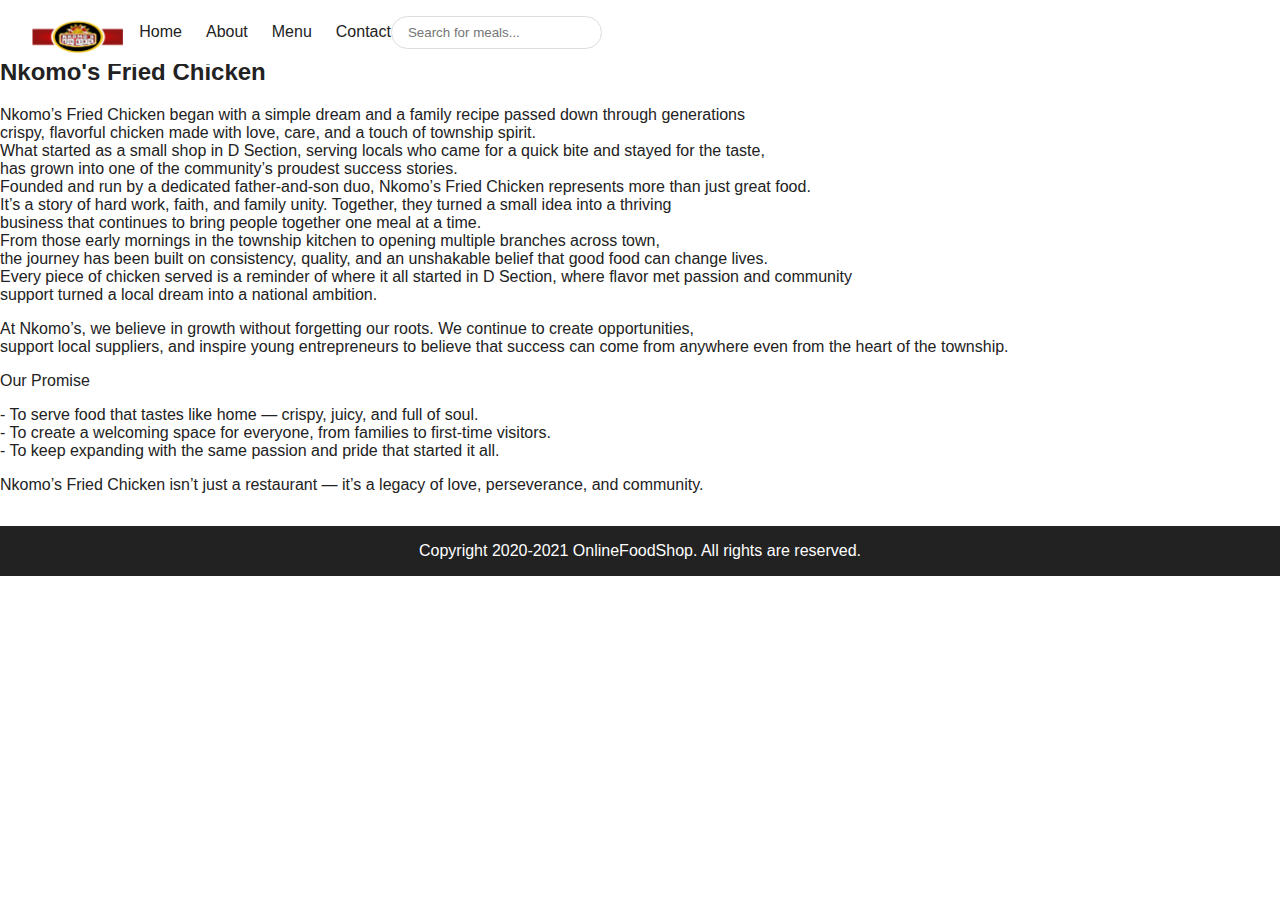
<file: About.html>
<link rel="stylesheet" href="styles.css">
<nav id="navbar" class="navbar">
  <div class="nav-left">
    <img src="Nkomo Logo.png" alt="Logo" class="logo" />
    <ul id="navcontent">
      <li><a href="index.html">Home</a></li>
      <li><a href="About.html">About</a></li>
      <li><a href="Menu.html">Menu</a></li>
      <li><a href="contact.html">Contact</a></li>
    </ul>
  </div>
  <div class="nav-right">
    <input type="text" placeholder="Search for meals..." class="search-bar"/>
    <a href="#"><i class="fa fa-user"></i></a>
    <a href="#"><i class="fa fa-shopping-cart"></i></a>
  </div>
</nav>
<div class ="heading_container">
  <h1 class="about-heading">About us</h1>
</div>
<body class="abt-body">
  <section class="para1">
    <h2 class= "about-subheading">Nkomo's Fried Chicken</h2>
    <p class = "about-paragraph">
      Nkomo’s Fried Chicken began with a simple dream and a family recipe passed down through generations <br> 
      crispy, flavorful chicken made with love, care, and a touch of township spirit.<br>
      What started as a small shop in D Section, serving locals who came for a quick bite and stayed for the taste, <br>
      has grown into one of the community’s proudest success stories.<br>
      Founded and run by a dedicated father-and-son duo, Nkomo’s Fried Chicken represents more than just great food. <br> 
      It’s a story of hard work, faith, and family unity. Together, they turned a small idea into a thriving<br> 
      business that continues to bring people together one meal at a time.<br>
      From those early mornings in the township kitchen to opening multiple branches across town,<br> 
      the journey has been built on consistency, quality, and an unshakable belief that good food can change lives.<br> 
      Every piece of chicken served is a reminder of where it all started in D Section, where flavor met passion and community<br>
      support turned a local dream into a national ambition.

      <p>At Nkomo’s, we believe in growth without forgetting our roots. We continue to create opportunities, <br> 
        support local suppliers, and inspire young entrepreneurs to believe that success can come from anywhere even from the heart of the township. <br>

    <p>Our Promise</p>

<p>- To serve food that tastes like home — crispy, juicy, and full of soul. <br>

- To create a welcoming space for everyone, from families to first-time visitors. <br>

- To keep expanding with the same passion and pride that started it all. <br>
</p>
<p>Nkomo’s Fried Chicken isn’t just a restaurant — it’s a legacy of love, perseverance, and community.</p>
     </p>
  </section>
</body>
<!-- ...page content... -->
<footer>
  Copyright 2020-2021 OnlineFoodShop. All rights are reserved.
</footer>
</file>
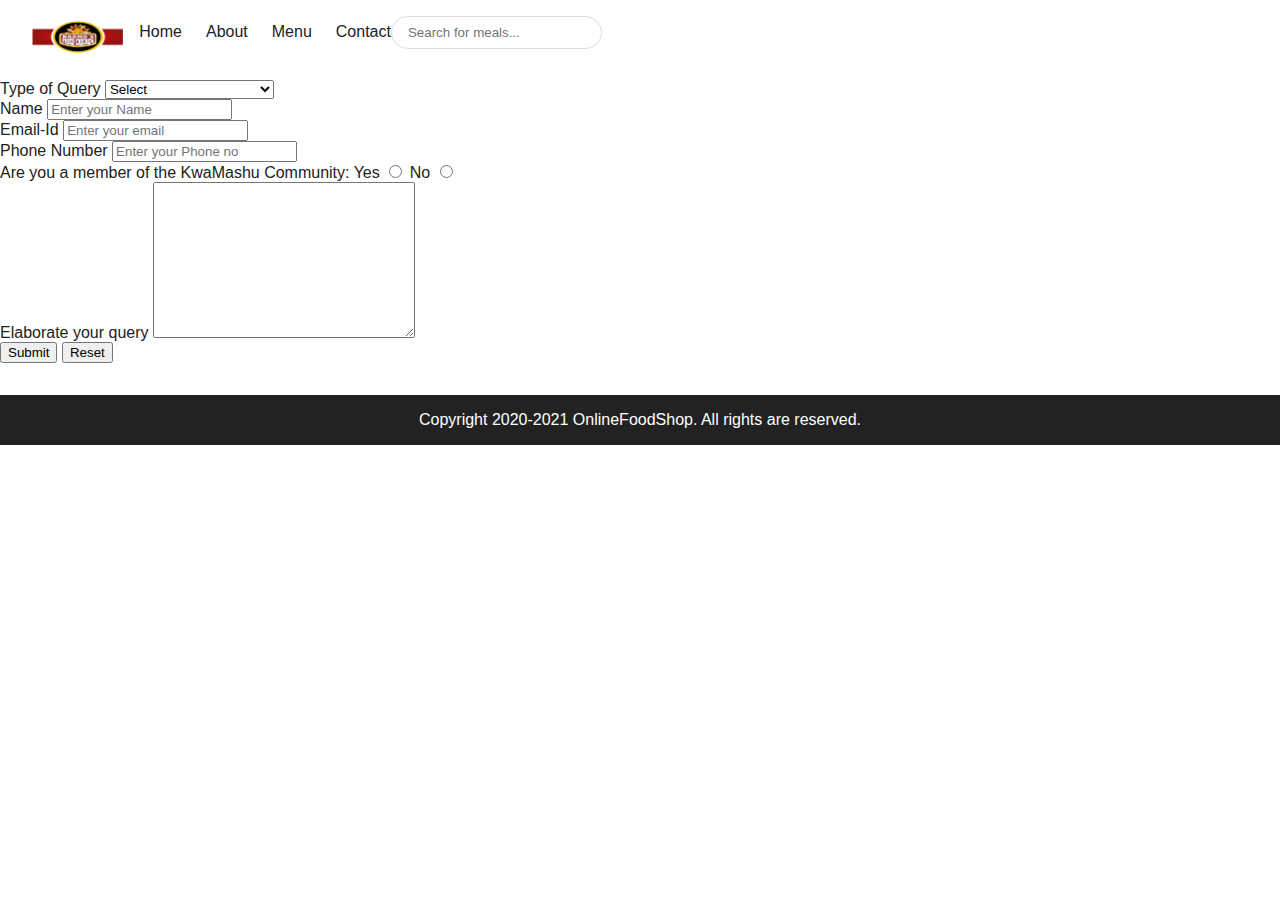
<file: contact.html>
<!--Filename - contact.html-->

<!DOCTYPE html>
<html lang="en">
<head>
    <link rel="stylesheet" href="styles.css">
    <title>ContactUs</title>
</head>
<body>
    <header>
      <nav id="navbar" class="navbar">
        <div class="nav-left">
          <img src="Nkomo Logo.png" alt="Logo" class="logo" />
          <ul id="navcontent">
            <li><a href="index.html">Home</a></li>
            <li><a href="About.html">About</a></li>
            <li><a href="Menu.html">Menu</a></li>
            <li><a href="contact.html">Contact</a></li>
          </ul>
        </div>
        <div class="nav-right">
          <input type="text" placeholder="Search for meals..." class="search-bar"/>
          <a href="#"><i class="fa fa-user"></i></a>
          <a href="#"><i class="fa fa-shopping-cart"></i></a>
        </div>
      </nav>
    </header>
    <div id="ContactUs">
        <h1 class="cont">Contact Us</h1>
        <form action="#">
            <div class="form-shape">
                <label for="query">
                    Type of Query
                </label>
                <select name="myQuery" id="query">
                    <option value="sel" selected>
                        Select
                    </option>
                    <option value="ord">
                        Order related Issues
                    </option>
                    <option value="Site">
                        Site related Issues
                    </option>
                    <option value="fed">
                        Complaint related Issues
                    </option>
                    <option value="others">
                        Others
                    </option>
                </select>
            </div>
            <div class="form-shape">
                <label for="name">Name</label>
                <input type="text" name="myName" id="name"
                    placeholder="Enter your Name">
            </div>
            <div class="form-shape">
                <label for="email">Email-Id</label>
                <input type="email" name="myEmail" id="email"
                    placeholder="Enter your email">
            </div>
            <div class="form-shape">
                <label for="pho">Phone Number</label>
                <input type="phone" name="myPhone" id="pho"
                    placeholder="Enter your Phone no">
            </div>
            <div id="radio">
                Are you a member of the KwaMashu Community:
                Yes <input type="radio" name="eligible">
                No <input type="radio" name="eligible">
            </div>
            <div class="form-shape">
                <label for="message">
                    Elaborate your query
                </label>
                <textarea name="mesg" id="message" cols="30" rows="10">
				</textarea>
            </div>
            <input type="submit" value="Submit">
            <input type="reset" value="Reset">
        </form>
    </div>
    <footer>
  Copyright 2020-2021 OnlineFoodShop. All rights are reserved.
</footer>
</body>
</html>
</file>
<file: styles.css>
/* ...existing code... */
body {
  font-family: 'Segoe UI', Arial, sans-serif;
  margin: 0;
  background: #fff;
  color: #222;
}

.navbar {
  display: flex;
  justify-content: space-between;
  align-items: center;
  background: #fff;
  padding: 0.5rem 2rem;
  box-shadow: none;
  transition: box-shadow 0.2s;
  position: fixed;
  top: 0;
  z-index: 100;
}
.navbar.scrolled {
  box-shadow: 0 2px 8px rgba(0,0,0,0.08);
}
.nav-left {
  display: flex;
  align-items: center;
}
.logo {
  height: 48px;
  margin-right: 1rem;
}
#navcontent {
  display: flex;
  gap: 1.5rem;
  list-style: none;
  margin: 0;
  padding: 0;
}
#navcontent li a {
  text-decoration: none;
  color: #222;
  font-weight: 500;
  transition: color 0.2s;
}
#navcontent li a:hover {
  color: #e4002b;
}
.nav-right {
  display: flex;
  align-items: center;
  gap: 1rem;
}
.search-bar {
  padding: 0.5rem 1rem;
  border-radius: 20px;
  border: 1px solid #ddd;
  outline: none;
  margin-right: 0.5rem;
}
.fa-user, .fa-shopping-cart {
  font-size: 1.3rem;
  color: #222;
  margin-left: 0.5rem;
  transition: color 0.2s;
}
.fa-user:hover, .fa-shopping-cart:hover {
  color: #e4002b;
}
.hero {
  background: url('Nkomo\ Logo.png') center/cover no-repeat;
  min-height: 320px;
  display: flex;
  align-items: center;
  justify-content: center;
  text-align: center;
  color: #fff;
  position: relative;
}
.hero::before {
  content: '';
  position: absolute;
  inset: 0;
  background: rgba(0,0,0,0.45);
}
.hero-content {
  position: relative;
  z-index: 1;
}
.btn {
  padding: 0.7rem 2rem;
  border: none;
  border-radius: 25px;
  font-size: 1rem;
  cursor: pointer;
  margin-top: 1rem;
  transition: background 0.2s, color 0.2s;
}
.btn-primary {
  background: #e4002b;
  color: #fff;
}
.btn-primary:hover {
  background: #b30022;
}
.btn-secondary {
  background: #fff;
  color: #e4002b;
  border: 2px solid #e4002b;
}
.btn-secondary:hover {
  background: #e4002b;
  color: #fff;
}
.featured {
  padding: 2rem 0;
  background: #fafafa;
  text-align: center;
}
.featured-products {
  display: flex;
  justify-content: center;
  gap: 2rem;
  margin-top: 1.5rem;
}
.product-card {
  background: #fff;
  border-radius: 12px;
  box-shadow: 0 2px 8px rgba(0,0,0,0.06);
  padding: 1rem;
  width: 220px;
  display: flex;
  flex-direction: column;
  align-items: center;
}
.product-card img {
  width: 100%;
  border-radius: 8px;
  margin-bottom: 1rem;
}
footer {
  background: #222;
  color: #fff;
  text-align: center;
  padding: 1rem 0;
  margin-top: 2rem;
}
/* ...existing code... */
</file>
